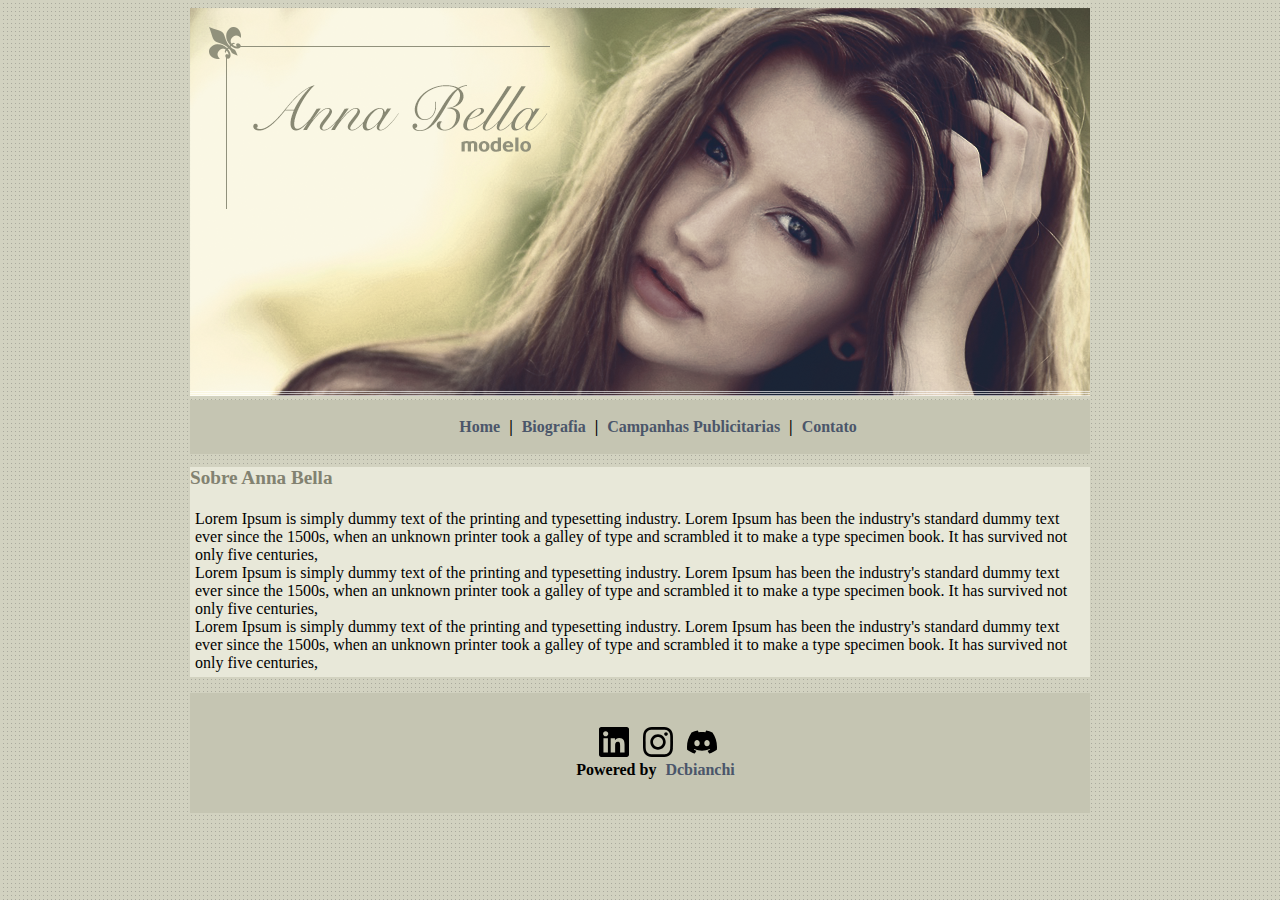
<file: index.html>
<!DOCTYPE html>
<html lang="PT-BR">
<head>
    <meta charset="UTF-8">
    <meta name="viewport" content="width=device-width, initial-scale=1.0">
    <title>Anna Bella Oficial</title>
    <link rel="stylesheet" type="text/css" href="style/style.css">
    <style type="Text/Css">
        body {background-image: url("imagens/fundo.png");}
    </style>
</head>
<body>
    <div id="container">
    <div id="principal">

            <img src="imagens/capa.png">
            <div id="menu">
                <a href="index.html">Home</a>  | <a href="bio.html">Biografia</a> | <a href="cp.html">Campanhas Publicitarias</a> | <a href="contato.html">Contato</a>

            </div>
            <Div id="box">
                <h1>Sobre Anna Bella</h1>
                <p class="texto">
                    Lorem Ipsum is simply dummy text of the printing and typesetting industry. Lorem Ipsum has been the industry's standard dummy text ever since the 1500s, when an unknown printer took a galley of type and scrambled it to make a type specimen book. It has survived not only five centuries,
                    <br>
                    Lorem Ipsum is simply dummy text of the printing and typesetting industry. Lorem Ipsum has been the industry's standard dummy text ever since the 1500s, when an unknown printer took a galley of type and scrambled it to make a type specimen book. It has survived not only five centuries,
                    <br>
                    Lorem Ipsum is simply dummy text of the printing and typesetting industry. Lorem Ipsum has been the industry's standard dummy text ever since the 1500s, when an unknown printer took a galley of type and scrambled it to make a type specimen book. It has survived not only five centuries,
                </p>
            </Div>
            <div id="footer">
                <p>
                    <a href="https://www.linkedin.com/in/dcbianchi/" target="blank">
                        <img aling="center" src="imagens/linkedin.svg" title="linkedin" alt="linkedin" height="30">
                    </a>
                   <a href="https://www.instagram.com/dc_bianchi/" target="blank">
                        <img aling="center" src="imagens/instagram.svg" title="instagram" alt="" height="30">
                    </a>
                    <a href= "https://discordapp.com/users/Dcbianchi#5765" target="blank">
                        <img aling="center" src="imagens/discord.svg" title="discord" alt="" height="30">
                    </a>
                    <br>
                    Powered by <a href="https://github.com/dcbianchi" target="_blank">Dcbianchi</a>                     
                </p>
            </div>

    </div>
    </div>
</body>
</html>
</file>
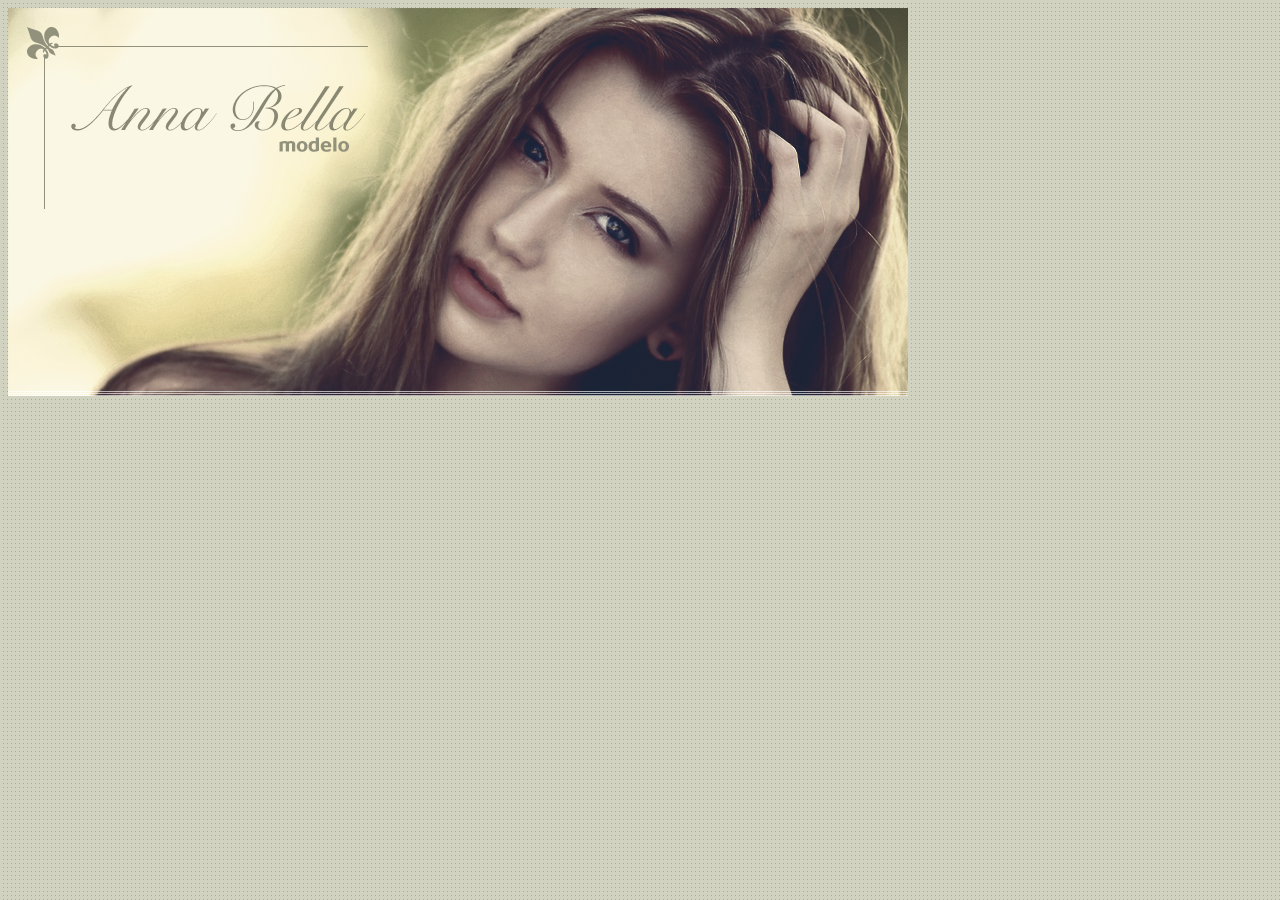
<file: 37. #ProjetoAnna Bella/index.html>
<!DOCTYPE html>
<html>
   <head>
      <title>Anna Bella Oficial</title>
      <meta charset="utf-8">
      <link rel="stylesheet" type="text/css" href="estilo.css">
   </head>
   <body>
      <div id="principal">
         <img src="imagens/capa.png">
      </div>
   </body>
</html>
</file>
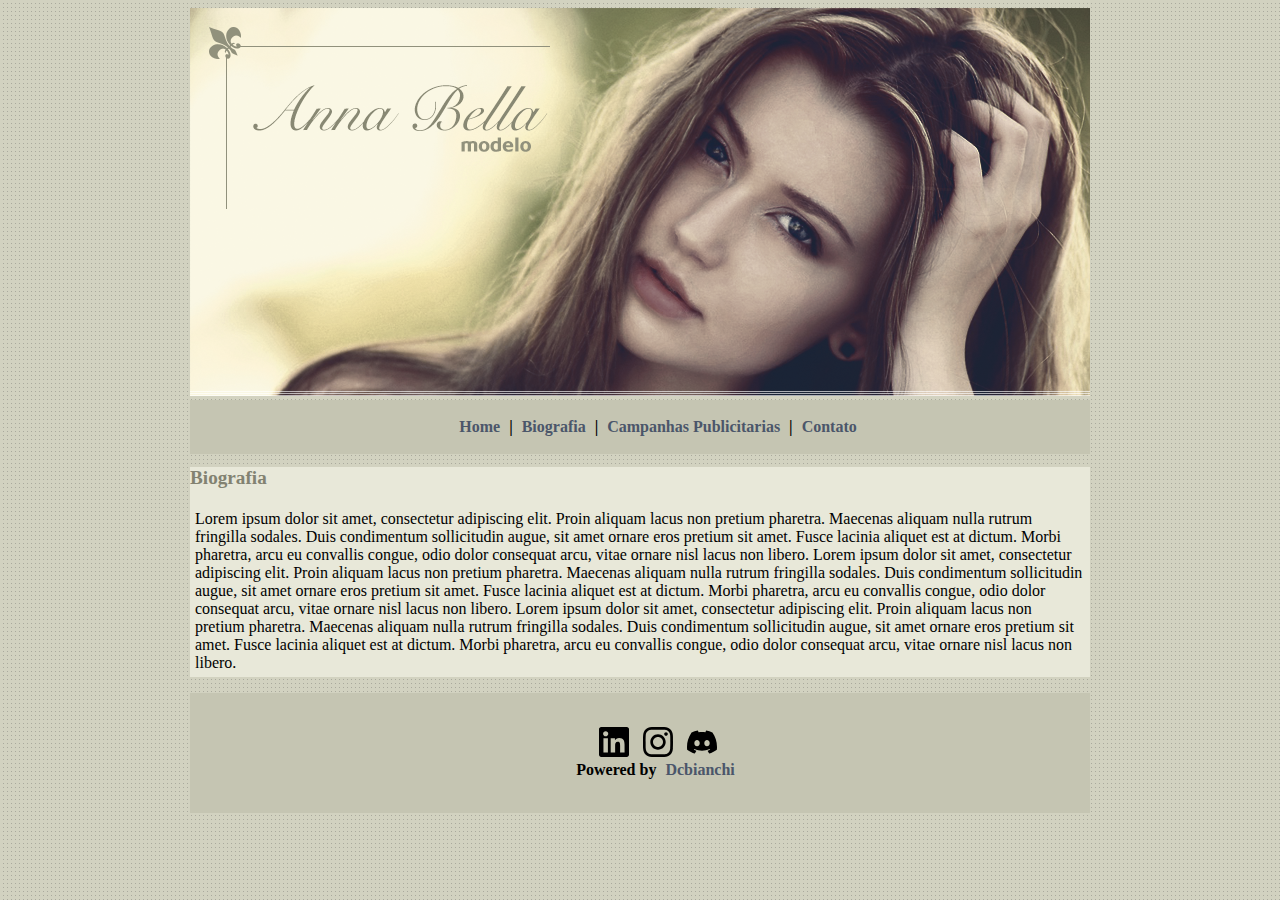
<file: bio.html>
<!DOCTYPE html>
<html lang="PT-BR">
<head>
    <meta charset="UTF-8">
    <meta name="viewport" content="width=device-width, initial-scale=1.0">
    <title>Anna Bella Oficial - Biografia</title>
    <link rel="stylesheet" type="text/css" href="style/style.css">
    <style type="Text/Css">
        body {background-image: url("imagens/fundo.png");}
    </style>
</head>
<body>
    <div id="container">
    <div id="principal">

            <img src="imagens/capa.png">
            <div id="menu">
                <a href="index.html">Home</a>  | <a href="bio.html">Biografia</a> | <a href="cp.html">Campanhas Publicitarias</a> | <a href="contato.html">Contato</a>

            </div>
            <Div id="box">
                <h1>Biografia</h1>
                <p class="texto">
                    Lorem ipsum dolor sit amet, consectetur adipiscing elit. Proin aliquam lacus non pretium pharetra. Maecenas aliquam nulla rutrum fringilla sodales. Duis condimentum sollicitudin augue, sit amet ornare eros pretium sit amet. Fusce lacinia aliquet est at dictum. Morbi pharetra, arcu eu convallis congue, odio dolor consequat arcu, vitae ornare nisl lacus non libero.
                    
                    Lorem ipsum dolor sit amet, consectetur adipiscing elit. Proin aliquam lacus non pretium pharetra. Maecenas aliquam nulla rutrum fringilla sodales. Duis condimentum sollicitudin augue, sit amet ornare eros pretium sit amet. Fusce lacinia aliquet est at dictum. Morbi pharetra, arcu eu convallis congue, odio dolor consequat arcu, vitae ornare nisl lacus non libero.
                    
                    Lorem ipsum dolor sit amet, consectetur adipiscing elit. Proin aliquam lacus non pretium pharetra. Maecenas aliquam nulla rutrum fringilla sodales. Duis condimentum sollicitudin augue, sit amet ornare eros pretium sit amet. Fusce lacinia aliquet est at dictum. Morbi pharetra, arcu eu convallis congue, odio dolor consequat arcu, vitae ornare nisl lacus non libero.
                </p>
            </Div>
            <div id="footer">
                <p>
                    <a href="https://www.linkedin.com/in/dcbianchi/" target="blank">
                        <img aling="center" src="imagens/linkedin.svg" title="linkedin" alt="linkedin" height="30">
                    </a>
                   <a href="https://www.instagram.com/dc_bianchi/" target="blank">
                        <img aling="center" src="imagens/instagram.svg" title="instagram" alt="" height="30">
                    </a>
                    <a href= "https://discordapp.com/users/Dcbianchi#5765" target="blank">
                        <img aling="center" src="imagens/discord.svg" title="discord" alt="" height="30">
                    </a>
                    <br>
                    Powered by <a href="https://github.com/dcbianchi" target="_blank">Dcbianchi</a>                     
                </p>
            </div>
            
    </div>
    </div>
</body>
</html>
</file>
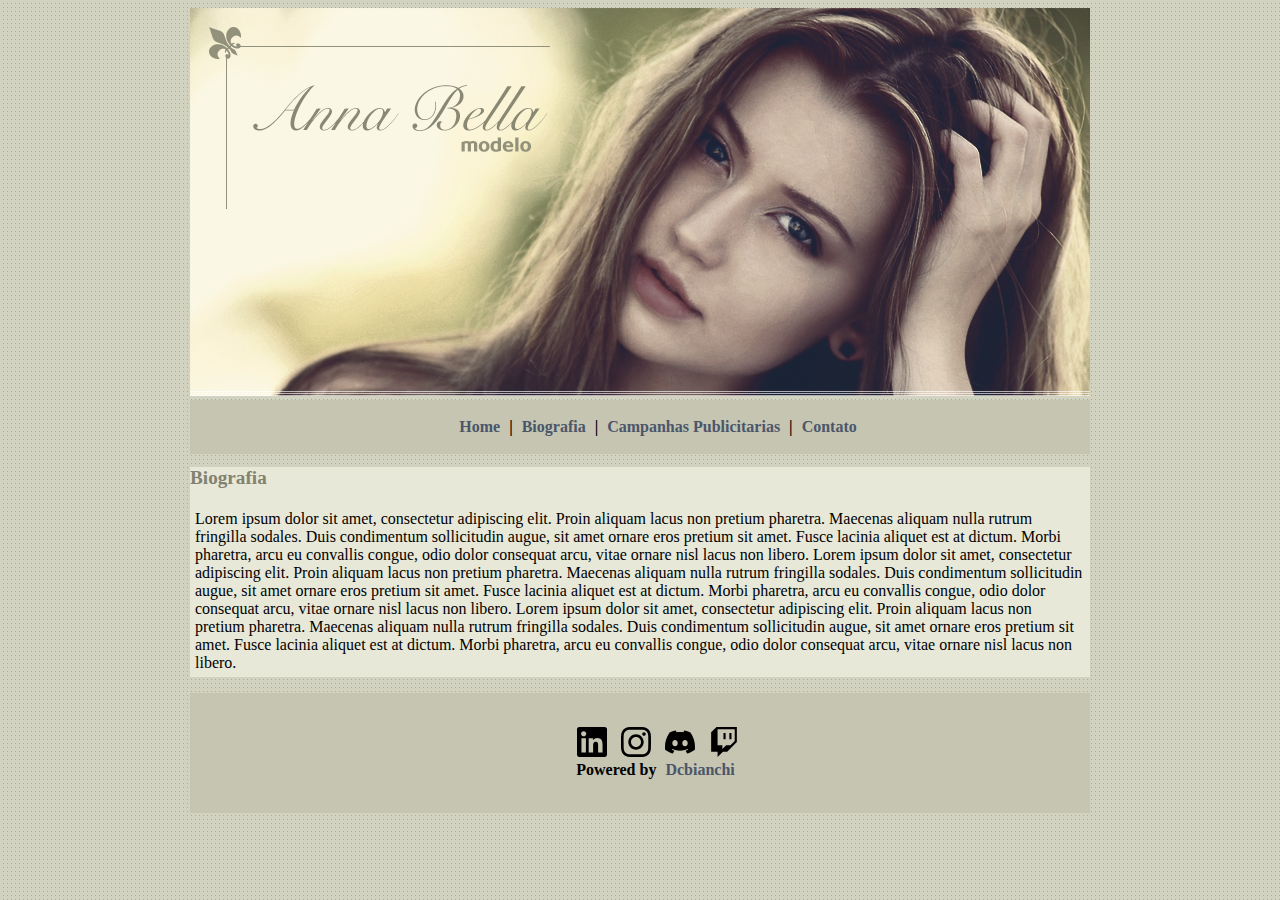
<file: bio.html.html>
<!DOCTYPE html>
<html lang="PT-BR">
<head>
    <meta charset="UTF-8">
    <meta name="viewport" content="width=device-width, initial-scale=1.0">
    <title>Anna Bella Oficial - Biografia</title>
    <link rel="stylesheet" type="text/css" href="style/style.css">
    <style type="Text/Css">
        body {background-image: url("imagens/fundo.png");}
    </style>
</head>
<body>
    <div id="container">
    <div id="principal">

            <img src="imagens/capa.png">
            <div id="menu">
                <a href="">Home</a>  | <a href="bio.html">Biografia</a> | <a href="cp.html">Campanhas Publicitarias</a> | <a href="contato.html">Contato</a>

            </div>
            <Div id="box">
                <h1>Biografia</h1>
                <p class="texto">
                    Lorem ipsum dolor sit amet, consectetur adipiscing elit. Proin aliquam lacus non pretium pharetra. Maecenas aliquam nulla rutrum fringilla sodales. Duis condimentum sollicitudin augue, sit amet ornare eros pretium sit amet. Fusce lacinia aliquet est at dictum. Morbi pharetra, arcu eu convallis congue, odio dolor consequat arcu, vitae ornare nisl lacus non libero.
                    
                    Lorem ipsum dolor sit amet, consectetur adipiscing elit. Proin aliquam lacus non pretium pharetra. Maecenas aliquam nulla rutrum fringilla sodales. Duis condimentum sollicitudin augue, sit amet ornare eros pretium sit amet. Fusce lacinia aliquet est at dictum. Morbi pharetra, arcu eu convallis congue, odio dolor consequat arcu, vitae ornare nisl lacus non libero.
                    
                    Lorem ipsum dolor sit amet, consectetur adipiscing elit. Proin aliquam lacus non pretium pharetra. Maecenas aliquam nulla rutrum fringilla sodales. Duis condimentum sollicitudin augue, sit amet ornare eros pretium sit amet. Fusce lacinia aliquet est at dictum. Morbi pharetra, arcu eu convallis congue, odio dolor consequat arcu, vitae ornare nisl lacus non libero.
                </p>
            </Div>
            <div id="footer">
                <p>
                    <a href="https://www.linkedin.com/in/dcbianchi/" target="blank">
                        <img aling="center" src="imagens/linkedin.svg" title="linkedin" alt="linkedin" height="30">
                    </a>
                   <a href="https://www.instagram.com/dc_bianchi/">
                        <img aling="center" src="imagens/instagram.svg" title="instagram" alt="" height="30">
                    </a>
                    <a href= "https://discordapp.com/users/Dcbianchi#5765">
                        <img aling="center" src="imagens/discord.svg" title="discord" alt="" height="30">
                    </a>
                    <a href= "">
                        <img aling="center" src="imagens/twitch.svg" title="twitch" alt="" height="30">
                    </a><br>
                    Powered by <a href="https://github.com/dcbianchi" target="_blank">Dcbianchi</a>                     
                </p>
            </div>

    </div>
    </div>
</body>
</html>
</file>
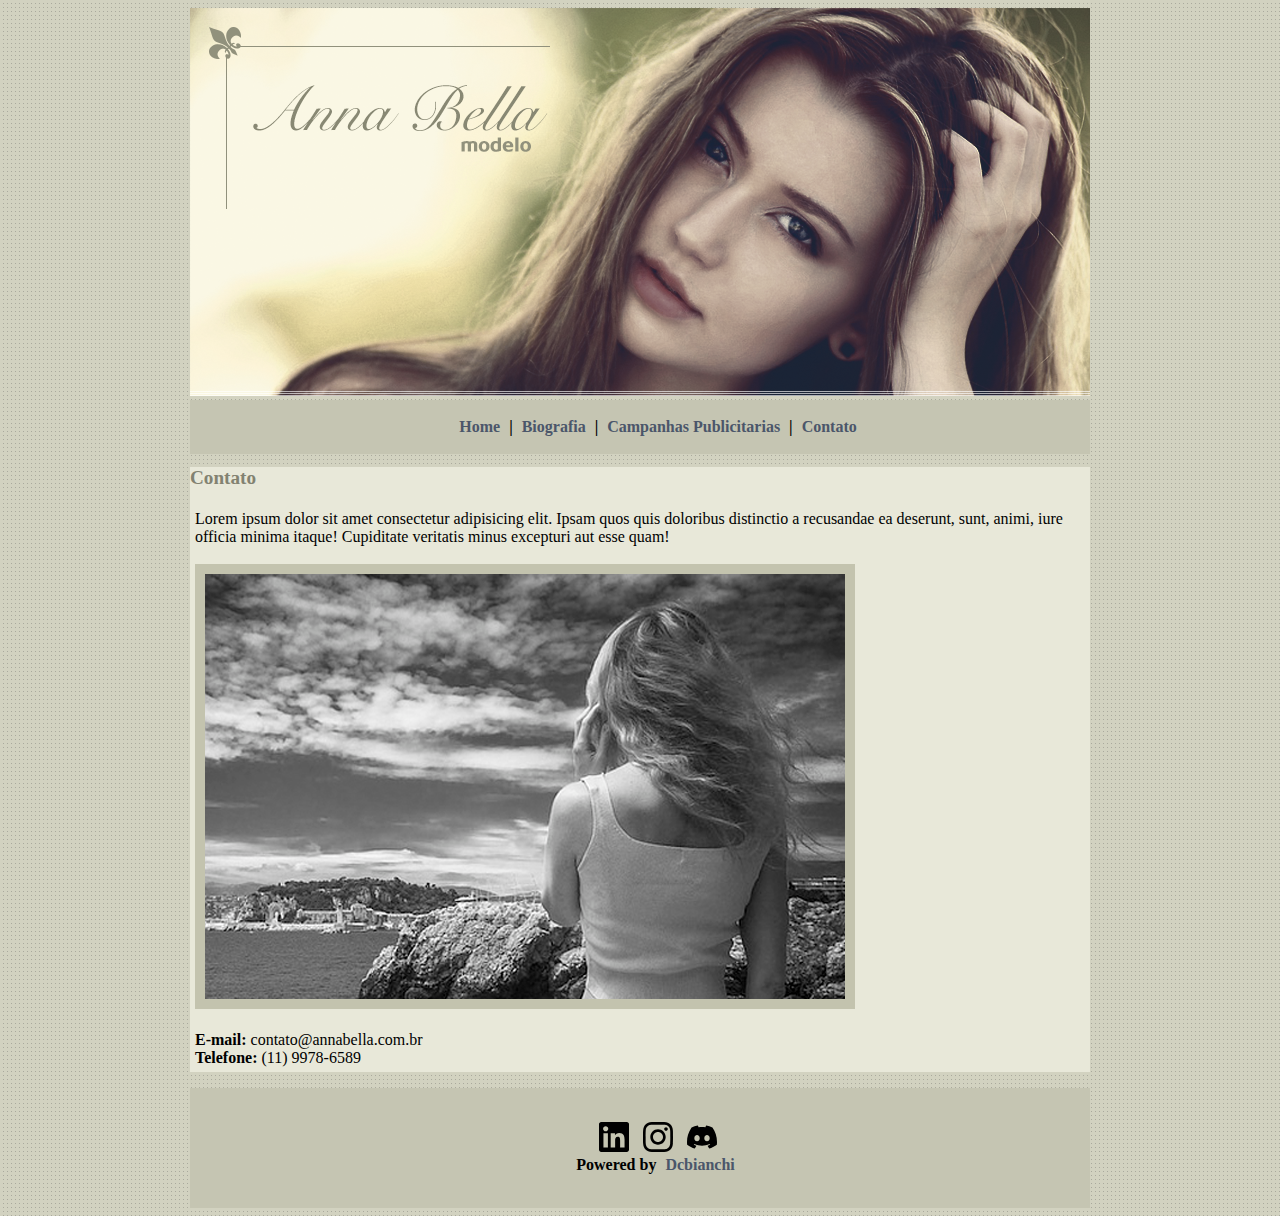
<file: contato.html>
<!DOCTYPE html>
<html lang="PT-BR">
<head>
    <meta charset="UTF-8">
    <meta name="viewport" content="width=device-width, initial-scale=1.0">
    <title>Anna Bella Oficial - Contato</title>
    <link rel="stylesheet" type="text/css" href="style/style.css">
    <style type="Text/Css">
        body {background-image: url("imagens/fundo.png");}
    </style>
</head>
<body>
    <div id="container">
    <div id="principal">

            <img src="imagens/capa.png">
            <div id="menu">
                <a href="index.html">Home</a>  | <a href="bio.html">Biografia</a> | <a href="cp.html">Campanhas Publicitarias</a> | <a href="contato.html">Contato</a>

            </div>
            <Div id="box">
                <h1>Contato</h1>
                <p class="texto">
                    Lorem ipsum dolor sit amet consectetur adipisicing elit. Ipsam quos quis doloribus distinctio a recusandae ea deserunt, sunt, animi, iure officia minima itaque! Cupiditate veritatis minus excepturi aut esse quam! <br><br>
                    <img class="borderIMG" src="imagens/foto1.png" alt="photo2"><br><br>
                    <strong>E-mail:</strong> contato@annabella.com.br<br>
                    <strong>Telefone:</strong> (11) 9978-6589
                </p>
            </Div>
            <div id="footer">
                <p>
                    <a href="https://www.linkedin.com/in/dcbianchi/" target="blank">
                        <img aling="center" src="imagens/linkedin.svg" title="linkedin" alt="linkedin" height="30">
                    </a>
                   <a href="https://www.instagram.com/dc_bianchi/" target="blank">
                        <img aling="center" src="imagens/instagram.svg" title="instagram" alt="" height="30">
                    </a>
                    <a href= "https://discordapp.com/users/Dcbianchi#5765" target="blank">
                        <img aling="center" src="imagens/discord.svg" title="discord" alt="" height="30">
                    </a>
                    <br>
                    Powered by <a href="https://github.com/dcbianchi" target="_blank">Dcbianchi</a>                     
                </p>
            </div>

    </div>
    </div>
</body>
</html>
</file>
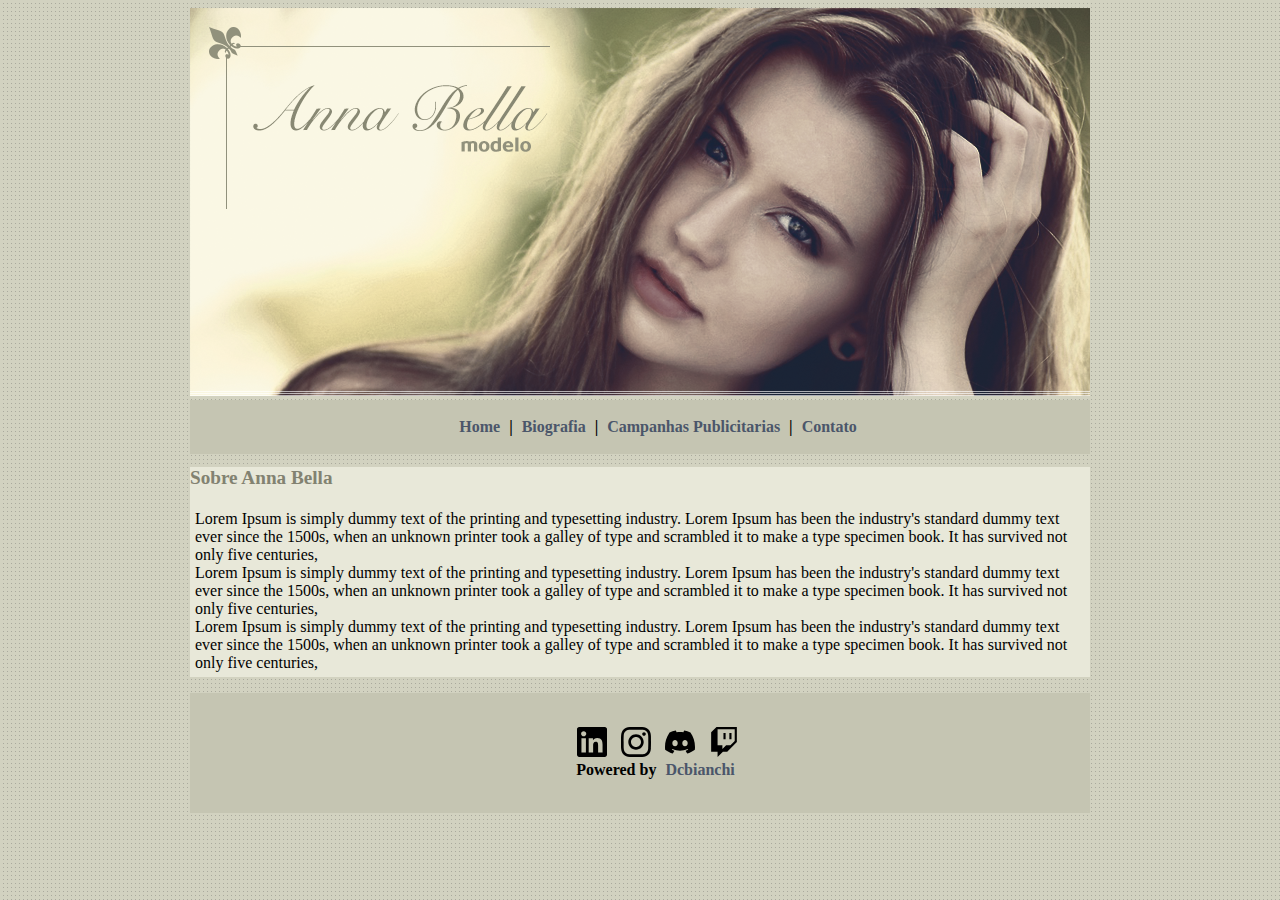
<file: contato.html.html>
<!DOCTYPE html>
<html lang="PT-BR">
<head>
    <meta charset="UTF-8">
    <meta name="viewport" content="width=device-width, initial-scale=1.0">
    <title>Anna Bella Oficial - Contato</title>
    <link rel="stylesheet" type="text/css" href="style/style.css">
    <style type="Text/Css">
        body {background-image: url("imagens/fundo.png");}
    </style>
</head>
<body>
    <div id="container">
    <div id="principal">

            <img src="imagens/capa.png">
            <div id="menu">
                <a href="">Home</a>  | <a href="bio.html">Biografia</a> | <a href="cp.html">Campanhas Publicitarias</a> | <a href="contato.html">Contato</a>

            </div>
            <Div id="box">
                <h1>Sobre Anna Bella</h1>
                <p class="texto">
                    Lorem Ipsum is simply dummy text of the printing and typesetting industry. Lorem Ipsum has been the industry's standard dummy text ever since the 1500s, when an unknown printer took a galley of type and scrambled it to make a type specimen book. It has survived not only five centuries,
                    <br>
                    Lorem Ipsum is simply dummy text of the printing and typesetting industry. Lorem Ipsum has been the industry's standard dummy text ever since the 1500s, when an unknown printer took a galley of type and scrambled it to make a type specimen book. It has survived not only five centuries,
                    <br>
                    Lorem Ipsum is simply dummy text of the printing and typesetting industry. Lorem Ipsum has been the industry's standard dummy text ever since the 1500s, when an unknown printer took a galley of type and scrambled it to make a type specimen book. It has survived not only five centuries,
                </p>
            </Div>
            <div id="footer">
                <p>
                    <a href="https://www.linkedin.com/in/dcbianchi/" target="blank">
                        <img aling="center" src="imagens/linkedin.svg" title="linkedin" alt="linkedin" height="30">
                    </a>
                   <a href="https://www.instagram.com/dc_bianchi/">
                        <img aling="center" src="imagens/instagram.svg" title="instagram" alt="" height="30">
                    </a>
                    <a href= "https://discordapp.com/users/Dcbianchi#5765">
                        <img aling="center" src="imagens/discord.svg" title="discord" alt="" height="30">
                    </a>
                    <a href= "">
                        <img aling="center" src="imagens/twitch.svg" title="twitch" alt="" height="30">
                    </a><br>
                    Powered by <a href="https://github.com/dcbianchi" target="_blank">Dcbianchi</a>                     
                </p>
            </div>

    </div>
    </div>
</body>
</html>
</file>
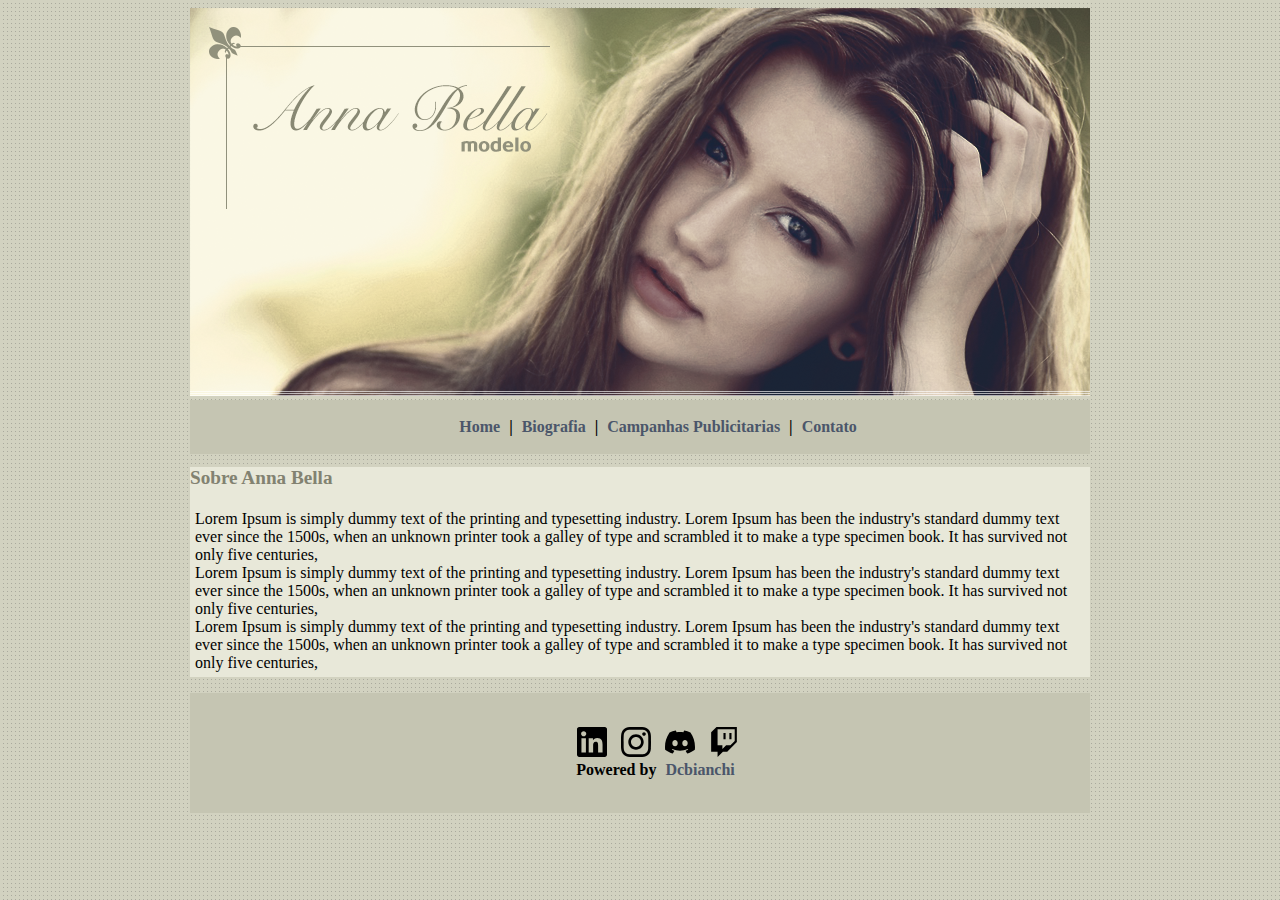
<file: cp.html.html>
<!DOCTYPE html>
<html lang="PT-BR">
<head>
    <meta charset="UTF-8">
    <meta name="viewport" content="width=device-width, initial-scale=1.0">
    <title>Anna Bella Oficial - Campanhas Publicitarias</title>
    <link rel="stylesheet" type="text/css" href="style/style.css">
    <style type="Text/Css">
        body {background-image: url("imagens/fundo.png");}
    </style>
</head>
<body>
    <div id="container">
    <div id="principal">

            <img src="imagens/capa.png">
            <div id="menu">
                <a href="">Home</a>  | <a href="bio.html">Biografia</a> | <a href="cp.html">Campanhas Publicitarias</a> | <a href="contato.html">Contato</a>

            </div>
            <Div id="box">
                <h1>Sobre Anna Bella</h1>
                <p class="texto">
                    Lorem Ipsum is simply dummy text of the printing and typesetting industry. Lorem Ipsum has been the industry's standard dummy text ever since the 1500s, when an unknown printer took a galley of type and scrambled it to make a type specimen book. It has survived not only five centuries,
                    <br>
                    Lorem Ipsum is simply dummy text of the printing and typesetting industry. Lorem Ipsum has been the industry's standard dummy text ever since the 1500s, when an unknown printer took a galley of type and scrambled it to make a type specimen book. It has survived not only five centuries,
                    <br>
                    Lorem Ipsum is simply dummy text of the printing and typesetting industry. Lorem Ipsum has been the industry's standard dummy text ever since the 1500s, when an unknown printer took a galley of type and scrambled it to make a type specimen book. It has survived not only five centuries,
                </p>
            </Div>
            <div id="footer">
                <p>
                    <a href="https://www.linkedin.com/in/dcbianchi/" target="blank">
                        <img aling="center" src="imagens/linkedin.svg" title="linkedin" alt="linkedin" height="30">
                    </a>
                   <a href="https://www.instagram.com/dc_bianchi/">
                        <img aling="center" src="imagens/instagram.svg" title="instagram" alt="" height="30">
                    </a>
                    <a href= "https://discordapp.com/users/Dcbianchi#5765">
                        <img aling="center" src="imagens/discord.svg" title="discord" alt="" height="30">
                    </a>
                    <a href= "">
                        <img aling="center" src="imagens/twitch.svg" title="twitch" alt="" height="30">
                    </a><br>
                    Powered by <a href="https://github.com/dcbianchi" target="_blank">Dcbianchi</a>                     
                </p>
            </div>

    </div>
    </div>
</body>
</html>
</file>
<file: style/style.css>
body{
    background: #d2d2c1 url("imagens/fundo.png");
    font: 16px, arial, helvetica, sans-serif;
}

#container {
    width: 100%;
    display: flex;
    align-items: center;
    justify-content: center;
}

#principal{
    width: 900px;
    overflow: hidden;
}

#menu{
    width: 100%;
    background: #c5c5b2;
    padding: 18px;
    font-weight: bold;
    text-align: center;
}

#box{
    background: #e8e8d9;
}

#footer{
    width: 100%;
    background: #c5c5b2;
    padding: 18px;
    font-weight: bold;
    text-align: center;
}

.texto{
    padding: 5px;
}

a {
    color: #4b566a;
    text-decoration: none;
    padding: 5px;
}

h1 {
	color: #828271;
    font-size: 1.2em;
}

.borderIMG{
    border: 10px solid #c3c3ae;
}
</file>
<file: 37. #ProjetoAnna Bella/estilo.css>
body {
	background: #d2d2d2c1 url('imagens/fundo.png');
	font: 16px Arial, helvetica, sans-serif;
}

#principal {
	width: 900px;
}
</file>
